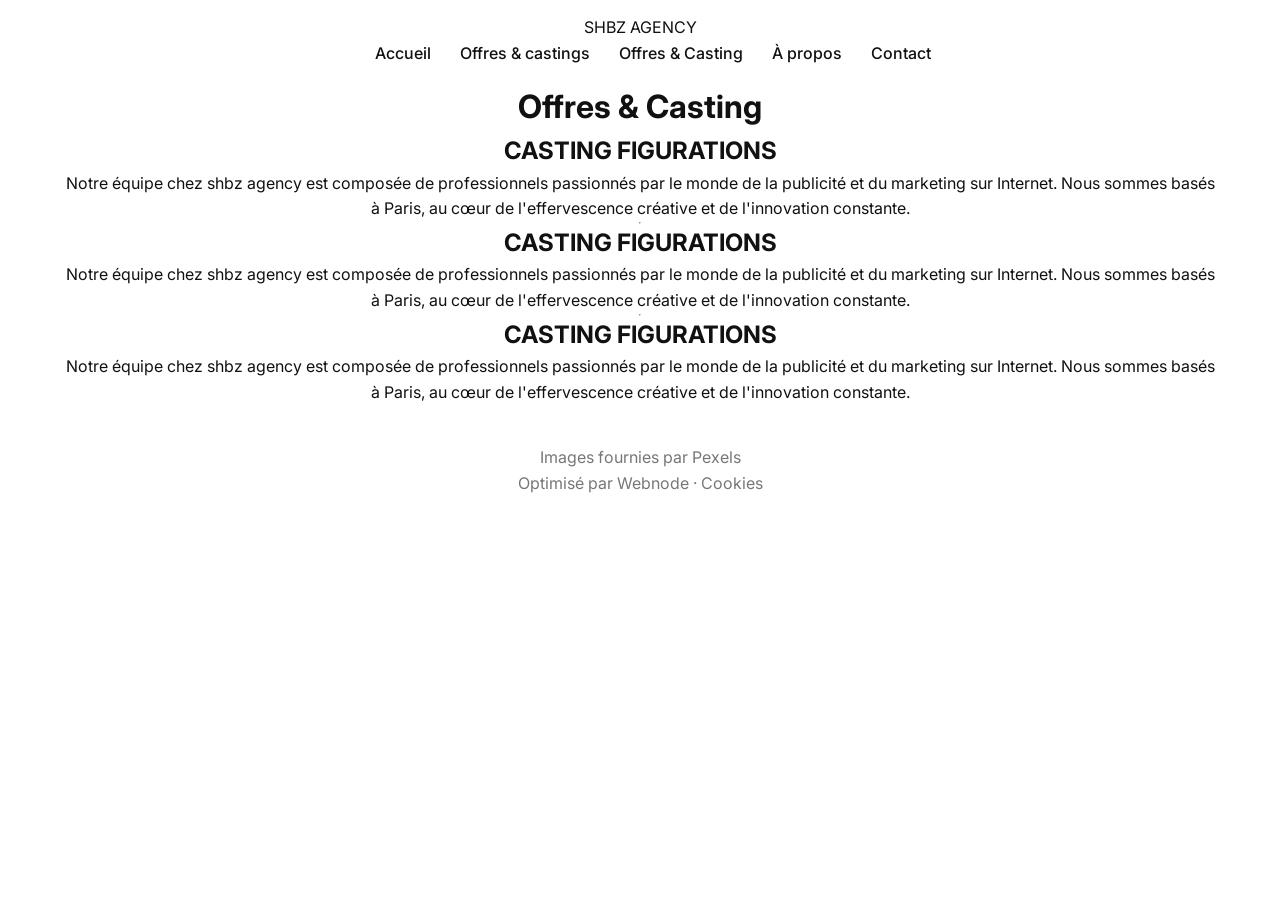
<file: nos-services.html>
<!DOCTYPE html>
<html lang="fr">
<head>
  <meta charset="UTF-8">
  <title>Nos services – SHBZ Agency</title>
  <meta name="viewport" content="width=device-width, initial-scale=1.0">

  <!-- Fonts -->
  <link href="https://fonts.googleapis.com/css2?family=Playfair+Display:wght@400;600;700&family=Inter:wght@400;500&display=swap" rel="stylesheet">

  <link rel="stylesheet" href="style.css">
</head>
<body>

<header class="header">
  <div class="container header-flex">
    <div class="logo">SHBZ AGENCY</div>
    <nav class="nav">
      <a>Accueil</a>
      <a>Offres & castings</a>
      <a class="active">Offres & Casting </a>
      <a>À propos</a>
      <a>Contact</a>
    </nav>
  </div>
</header>

<main class="container">

  <h1 class="page-title">Offres & Casting </h1>

  <section class="service">
    <h2>CASTING FIGURATIONS</h2>
    <p>
      Notre équipe chez shbz agency est composée de professionnels passionnés par le monde de la publicité et du marketing sur Internet. Nous sommes basés à Paris, au cœur de l'effervescence créative et de l'innovation constante.
    </p>
  </section>

  <hr>

  <section class="service">
    <h2>CASTING FIGURATIONS</h2>
    <p>
      Notre équipe chez shbz agency est composée de professionnels passionnés par le monde de la publicité et du marketing sur Internet. Nous sommes basés à Paris, au cœur de l'effervescence créative et de l'innovation constante.
    </p>
  </section>

  <hr>

  <section class="service">
    <h2>CASTING FIGURATIONS</h2>
    <p>
      Notre équipe chez shbz agency est composée de professionnels passionnés par le monde de la publicité et du marketing sur Internet. Nous sommes basés à Paris, au cœur de l'effervescence créative et de l'innovation constante.
    </p>
  </section>

</main>

<footer class="footer">
  <div class="container footer-flex">
    <span>Images fournies par Pexels</span>
    <span>Optimisé par Webnode · Cookies</span>
  </div>
</footer>

</body>
</html>
</file>
<file: style.css>
/* GLOBAL */
*{margin:0;padding:0;box-sizing:border-box;font-family:'Inter',sans-serif;}
body{overflow-x:hidden;color:#111;line-height:1.6;}
.container{width:90%;max-width:1200px;margin:0 auto;display:flex;flex-direction:column;justify-content:center;align-items:center;}
h1,h2,h3,p,.review p,.service-card p{text-align:center;}

/* HEADER */
.header{position:relative;width:100%;padding:15px 0;background:rgba(255,255,255,0.95);z-index:1000;transition:all 0.4s ease;}
.header.sticky{position:fixed;top:0;left:0;box-shadow:0 5px 20px rgba(0,0,0,0.1);backdrop-filter:blur(12px);}
.header-flex{display:flex;justify-content:space-between;align-items:center;width:100%;}
.nav a{margin-left:25px;color:#111;font-weight:500;}
.burger{display:none;font-size:1.8rem;background:none;border:none;cursor:pointer;}
.mobile-menu{display:none;flex-direction:column;background:#fff;padding:20px;text-align:center;}
.mobile-menu.show{display:flex;}

/* HERO */
.hero{position:relative;padding:100px 0;overflow:hidden;text-align:center;}
.hero-flex{display:flex;flex-wrap:wrap;gap:60px;justify-content:center;align-items:center;text-align:center;}
.hero-text h1{font-family:'Playfair Display',serif;font-size:2.5rem;margin-bottom:20px;}
.hero-text p{margin-bottom:20px;font-size:1.1rem;}
.hero-proof{margin-top:15px;color:#555;font-size:0.95rem;}
.hero-cta{display:inline-block;padding:16px 32px;background:linear-gradient(45deg,#1a73e8,#ffce00);color:#fff;border:none;border-radius:10px;font-weight:600;cursor:pointer;transition:transform 0.3s,box-shadow 0.3s,background 0.3s;box-shadow:0 10px 25px rgba(26,115,232,0.3);}
.hero-cta:hover{transform:translateY(-3px);box-shadow:0 15px 30px rgba(26,115,232,0.4);}
.hero-image img{max-width:500px;width:100%;border-radius:15px;transition:transform 0.4s,box-shadow 0.4s;}
.hero-image img:hover{transform:scale(1.05);box-shadow:0 20px 40px rgba(26,115,232,0.25);}
#heroCanvas{position:absolute;top:0;left:0;width:100%;height:100%;z-index:1;pointer-events:none;}

/* STATS */
.stats{padding:80px 0;text-align:center;}
.stats-flex{display:flex;justify-content:center;gap:80px;flex-wrap:wrap;}

/* SERVICES */
.services{background:#f8fafd; padding:100px 0;}
.services-slider{display:flex;gap:30px;overflow-x:auto;scroll-snap-type:x mandatory;padding-bottom:20px;justify-content:center;align-items:flex-start;}
.service-card{flex:0 0 300px;border-radius:15px;padding:30px;background: linear-gradient(145deg,#ffffff,#f1f5f9);box-shadow:0 15px 40px rgba(26,115,232,0.15);transition: transform 0.4s,box-shadow 0.4s,background 0.4s;scroll-snap-align:start;}
.service-card:hover{transform:translateY(-10px);box-shadow:0 30px 60px rgba(26,115,232,0.25);background:linear-gradient(145deg,#e0f0ff,#fff9e6);}
.service-card::before{content:"";display:block;height:5px;width:50px;background:#1a73e8;border-radius:3px;margin-bottom:15px;}
.service-icon{font-size:2rem;margin-bottom:15px;}

/* REVIEWS */
.reviews{background:#fff5f9;padding:100px 0;}
.reviews-slider{display:flex;gap:30px;overflow-x:auto;scroll-snap-type:x mandatory;padding-bottom:20px;justify-content:center;align-items:flex-start;}
.review{flex:0 0 300px;border-radius:15px;padding:30px;background: linear-gradient(145deg,#fff,#e6f7ff);box-shadow:0 15px 40px rgba(26,115,232,0.15);transition: transform 0.4s,box-shadow 0.4s,background 0.4s;scroll-snap-align:start;}
.review:hover{transform:translateY(-10px);box-shadow:0 30px 60px rgba(26,115,232,0.25);background:linear-gradient(145deg,#cce5ff,#f0fbff);}
.review::before{content:"";display:block;height:5px;width:50px;border-radius:3px;margin-bottom:15px;background:#1a73e8;}
.review img{width:100px;height:100px;border-radius:50%;margin-bottom:15px;transition:transform 0.4s,box-shadow 0.4s;}
.review img:hover{transform:scale(1.1);box-shadow:0 20px 40px rgba(26,115,232,0.25);}

/* CTA */
.cta{padding:100px 20px;background: linear-gradient(135deg,#f0f8ff,#ffffff);display:flex;justify-content:center;align-items:center;flex-direction:column;text-align:center;}
.cta h2{font-family:'Playfair Display',serif;font-size:2.2rem;margin-bottom:30px;color:#1a73e8;}

/* CONTACT */
.contact-section{padding:100px 0;}
.contact-container{display:flex;justify-content:center;align-items:center;}
.contact-card{background:#fff;padding:50px;border-radius:15px;box-shadow:0 10px 30px rgba(0,0,0,0.05);max-width:600px;width:100%;}
input,textarea{width:100%;padding:12px;margin-top:10px;margin-bottom:20px;border-radius:8px;border:1px solid #ccc;}

/* FOOTER */
.footer{text-align:center;padding:40px 0;background:#fff;color:#777;}

/* MEDIA */
@media(max-width:1024px){
  .hero-flex,.services-slider,.reviews-slider{flex-direction:column;align-items:center;text-align:center;}
  .stats-flex{flex-direction:column;gap:40px;}
  .nav{display:none;}
  .burger{display:block;}
}
@media(prefers-reduced-motion: reduce){
  .fade,.hero-cta,.hero-image img,.service-card,.review{transition:none !important;}
}
</file>
